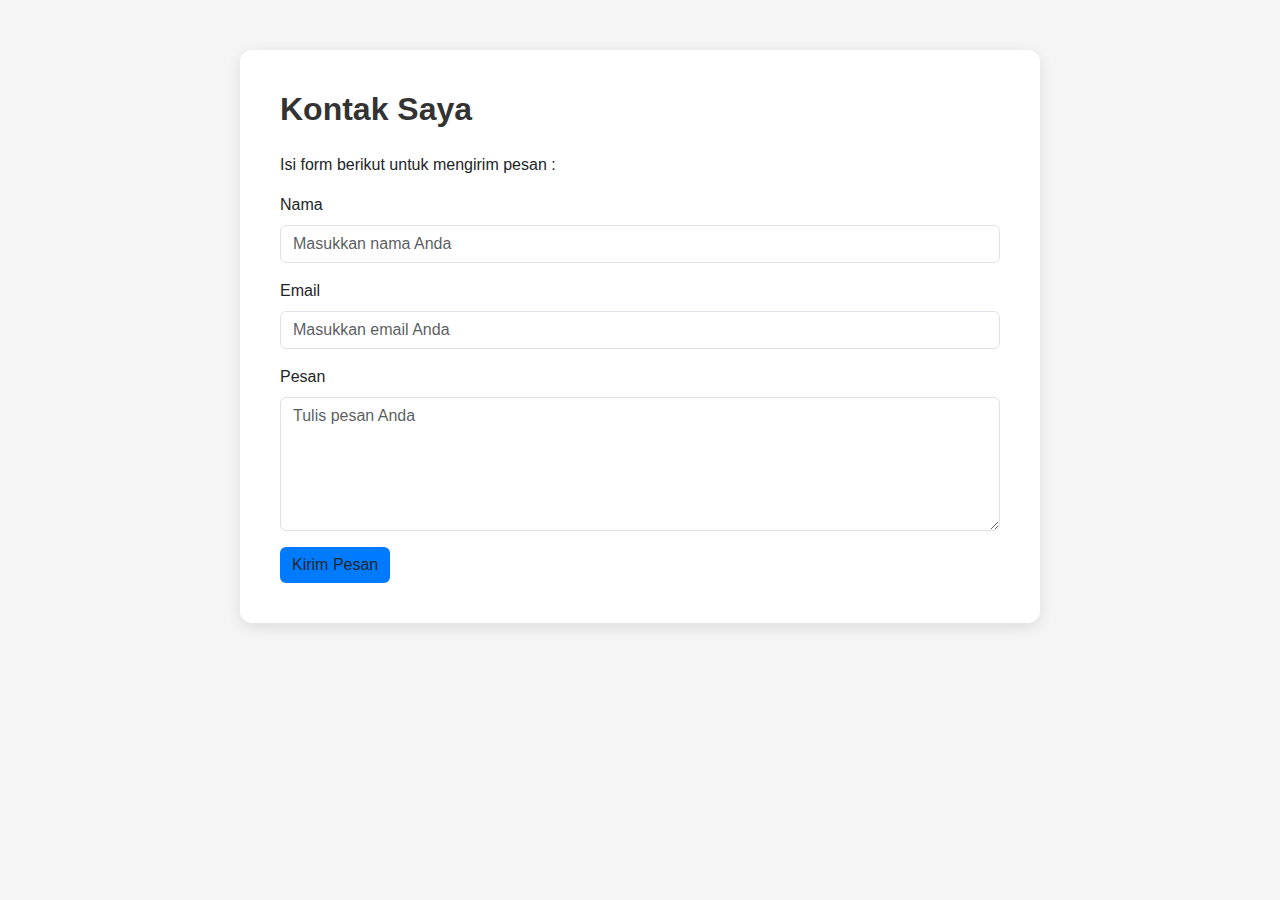
<file: index.html>
<!DOCTYPE html>
<html lang="en">
<head>
  <meta charset="utf-8">
  <meta name="viewport" content="width=device-width, initial-scale=1">

  <!-- Bootstrap 5 CSS -->
  <link href="https://cdn.jsdelivr.net/npm/bootstrap@5.3.2/dist/css/bootstrap.min.css" rel="stylesheet">

  <!-- Custom CSS -->
  <link rel="stylesheet" href="style.css">

  <title>Contact Form</title>
</head>
<body>

  <div class="contact-section">
    <h2>Kontak Saya</h2>
    <p>Isi form berikut untuk mengirim pesan :</p>

    <!-- Form Netlify -->
    <form name="contact" method="POST" action="succes.html" data-netlify="true">

      <!-- Field tersembunyi untuk Netlify bot detection -->
      <input type="hidden" name="form-name" value="contact">

      <div class="mb-3">
        <label for="nama" class="form-label">Nama</label>
        <input type="text" class="form-control" id="nama" name="name" placeholder="Masukkan nama Anda" required>
      </div>

      <div class="mb-3">
        <label for="email" class="form-label">Email</label>
        <input type="email" class="form-control" id="email" name="email" placeholder="Masukkan email Anda" required>
      </div>

      <div class="mb-3">
        <label for="pesan" class="form-label">Pesan</label>
        <textarea class="form-control" id="pesan" name="message" rows="5" placeholder="Tulis pesan Anda" required></textarea>
      </div>

      <button type="submit" class="btn btn-submit">Kirim Pesan</button>
    </form>
  </div>

  <!-- Bootstrap JS -->
  <script src="https://cdn.jsdelivr.net/npm/bootstrap@5.3.2/dist/js/bootstrap.bundle.min.js"></script>
</body>
</html>
</file>
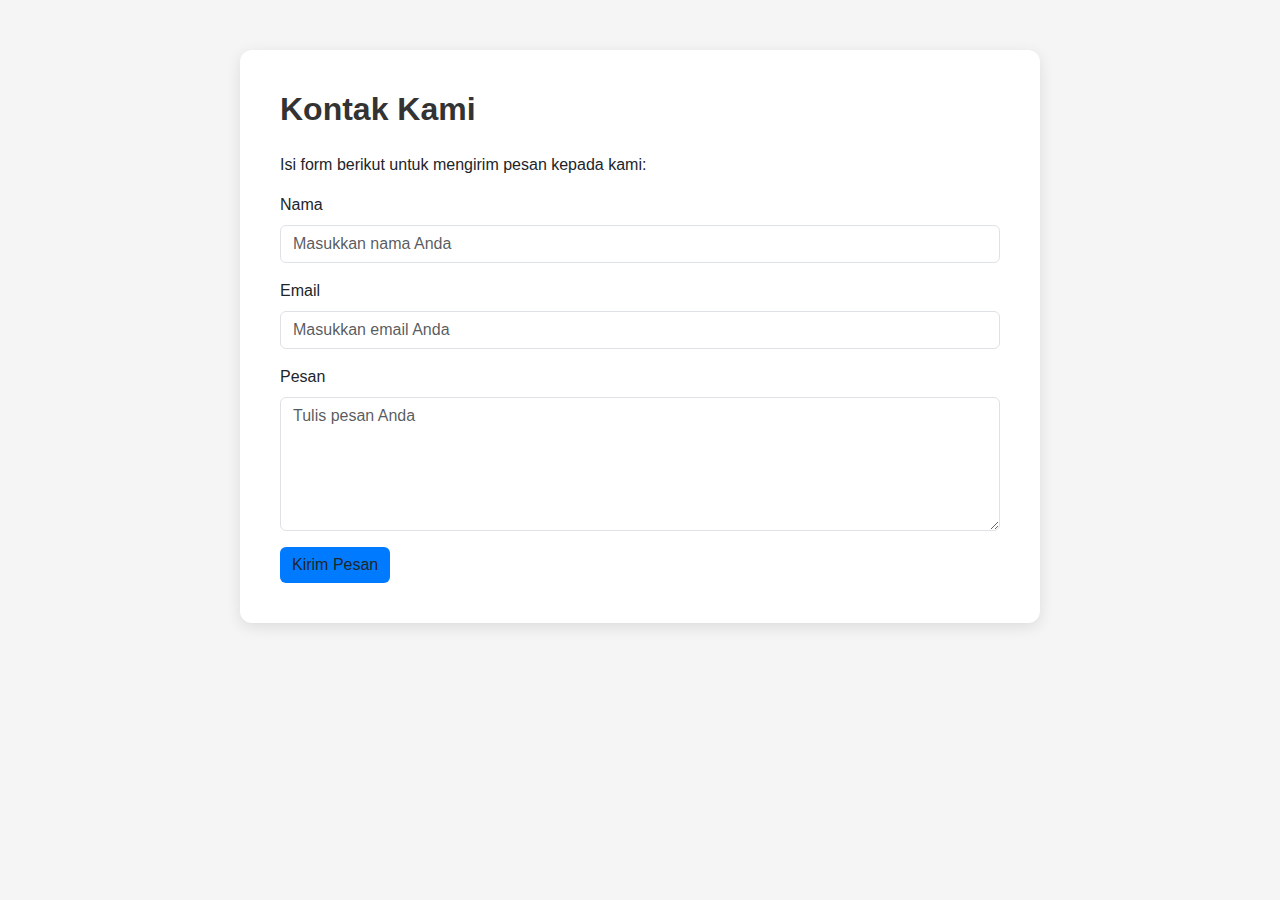
<file: contact.html>
<!doctype html>
<html lang="en">
<head>
  <meta charset="utf-8">
  <meta name="viewport" content="width=device-width, initial-scale=1">

  <!-- Bootstrap 5 CSS -->
  <link href="https://cdn.jsdelivr.net/npm/bootstrap@5.3.2/dist/css/bootstrap.min.css" rel="stylesheet">

  <!-- Custom CSS -->
  <link rel="stylesheet" href="contact.css">

  <title>Contact Form</title>
</head>
<body>

  <div class="contact-section">
    <h2>Kontak Kami</h2>
    <p>Isi form berikut untuk mengirim pesan kepada kami:</p>

    <!-- Form Netlify -->
    <form name="contact" method="POST" data-netlify="true">
      <!-- Field tersembunyi untuk Netlify bot detection -->
      <input type="hidden" name="form-name" value="contact">

      <div class="mb-3">
        <label for="nama" class="form-label">Nama</label>
        <input type="text" class="form-control" id="nama" name="name" placeholder="Masukkan nama Anda" required>
      </div>

      <div class="mb-3">
        <label for="email" class="form-label">Email</label>
        <input type="email" class="form-control" id="email" name="email" placeholder="Masukkan email Anda" required>
      </div>

      <div class="mb-3">
        <label for="pesan" class="form-label">Pesan</label>
        <textarea class="form-control" id="pesan" name="message" rows="5" placeholder="Tulis pesan Anda" required></textarea>
      </div>

      <button type="submit" class="btn btn-submit">Kirim Pesan</button>
    </form>
  </div>

  <!-- Bootstrap JS -->
  <script src="https://cdn.jsdelivr.net/npm/bootstrap@5.3.2/dist/js/bootstrap.bundle.min.js"></script>
</body>
</html>
</file>
<file: style.css>
body {
  background-color: #f5f5f5;
  font-family: Arial, sans-serif;
}

.contact-section {
  background-color: #fff;
  max-width: 800px;
  margin: 50px auto;
  padding: 40px;
  border-radius: 12px;
  box-shadow: 0 4px 15px rgba(0,0,0,0.1);
}

.contact-section h2 {
  margin-bottom: 25px;
  font-weight: 600;
  color: #333;
}

.form-control:focus {
  box-shadow: 0 0 0 0.2rem rgba(0,123,255,.25);
}

.btn-submit {
  background-color: #007bff;
  border: none;
}

.btn-submit:hover {
  background-color: #0056b3;
}


.success-container {
  height: 100vh;
  display: flex;
  flex-direction: column;
  justify-content: center;
  align-items: center;
  background: #f5f5f5;
  text-align: center;
}

.checkmark svg {
  width: 120px;
  height: 120px;
  display: block;
}

.checkmark-circle {
  fill: none;
  stroke: #28a745;
  stroke-width: 4;
  stroke-dasharray: 166;
  stroke-dashoffset: 166;
  animation: stroke 0.6s ease-out forwards;
}

.checkmark-check {
  fill: none;
  stroke: #28a745;
  stroke-width: 4;
  stroke-dasharray: 48;
  stroke-dashoffset: 48;
  animation: stroke 0.4s ease-out 0.6s forwards;
}

@keyframes stroke {
  to {
    stroke-dashoffset: 0;
  }
}
</file>
<file: contact.css>
body {
  background-color: #f5f5f5;
  font-family: Arial, sans-serif;
}

.contact-section {
  background-color: #fff;
  max-width: 800px;
  margin: 50px auto;
  padding: 40px;
  border-radius: 12px;
  box-shadow: 0 4px 15px rgba(0,0,0,0.1);
}

.contact-section h2 {
  margin-bottom: 25px;
  font-weight: 600;
  color: #333;
}

.form-control:focus {
  box-shadow: 0 0 0 0.2rem rgba(0,123,255,.25);
}

.btn-submit {
  background-color: #007bff;
  border: none;
}

.btn-submit:hover {
  background-color: #0056b3;
}
</file>
